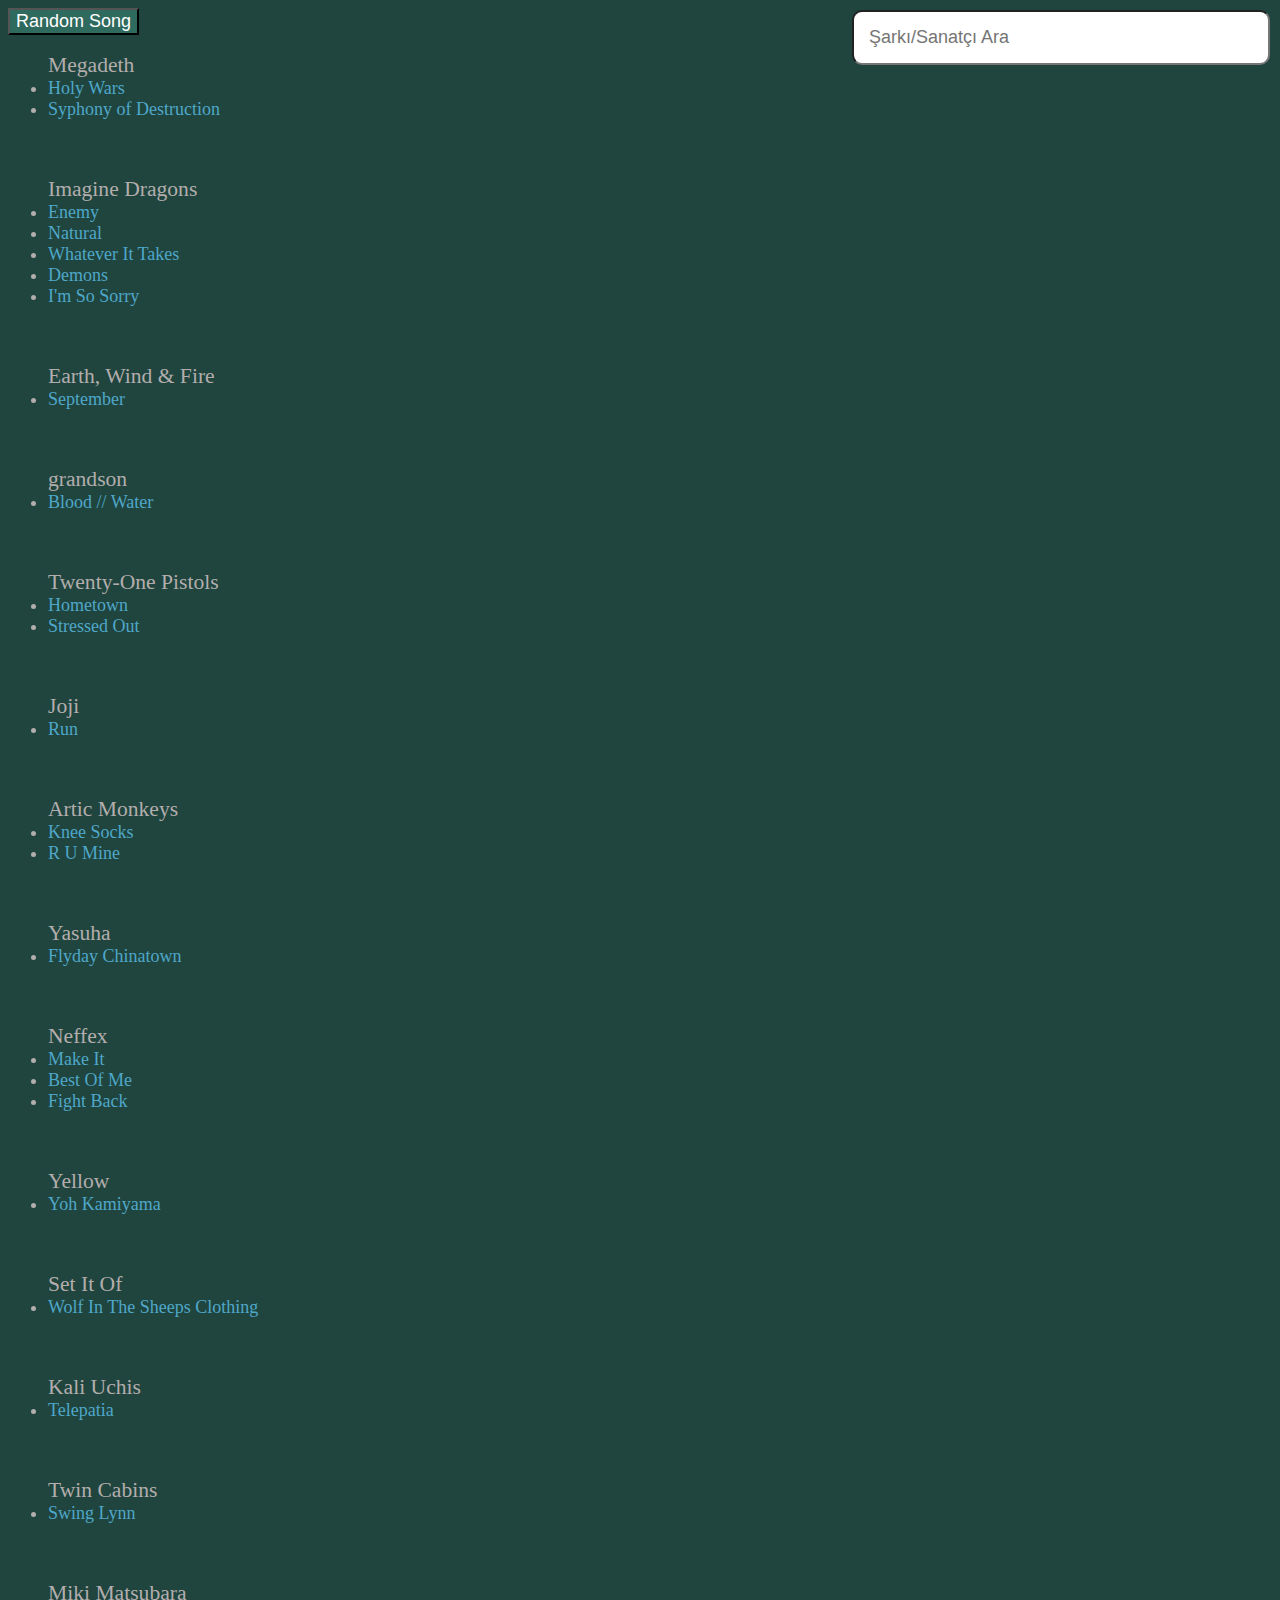
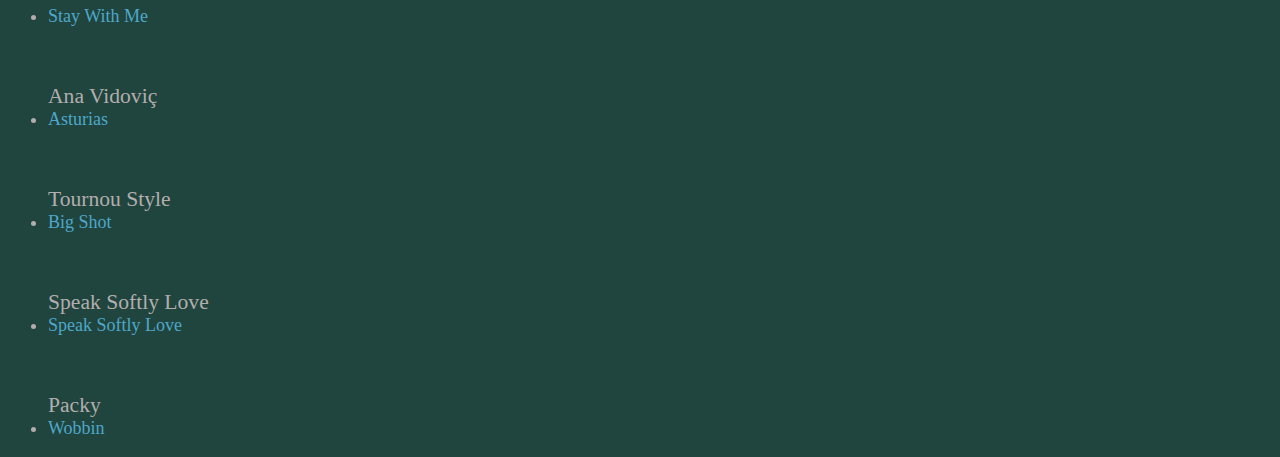
<file: index.html>
<!DOCTYPE html>
<html lang="tr">
	<head>
		<meta charset="UTF-8" />
		<meta http-equiv="X-UA-Compatible" content="IE=edge" />
		<meta name="viewport" content="width=device-width, initial-scale=1.0" />
		<title>8B Spotiii</title>
		<link rel="stylesheet" href="index.css" />
	</head>
	<body>
		<script src="index.js"></script>

		<button id="random" onclick="random()">Random Song</button>

		<input
			id="search"
			onkeyup="search()"
			type="text"
			name="search"
			placeholder="Şarkı/Sanatçı Ara"
		/>

		<ul>
			<p>Megadeth</p>
			<li>
				<a
					href="https://www.youtube.com/watch?v=9d4ui9q7eDM&ab_channel=megadethvevo"
					target="_blank"
					>Holy Wars</a
				>
			</li>
			<li>
				<a
					href="https://www.youtube.com/watch?v=WdoXZf-FZyA&ab_channel=Megadeth-Topic"
					target="_blank"
					>Syphony of Destruction</a
				>
			</li>
		</ul>
		<br />
		<ul>
			<p>Imagine Dragons</p>
			<li>
				<a
					href="https://www.youtube.com/watch?v=F5tSoaJ93ac&ab_channel=LeagueofLegends"
					target="_blank"
					>Enemy</a
				>
			</li>
			<li>
				<a
					href="https://www.youtube.com/watch?v=0I647GU3Jsc&ab_channel=ImagineDragonsVEVO"
					target="_blank"
					>Natural</a
				>
			</li>
			<li>
				<a
					href="https://www.youtube.com/watch?v=gOsM-DYAEhY&ab_channel=ImagineDragonsVEVO"
					target="_blank"
					>Whatever It Takes</a
				>
			</li>
			<li>
				<a
					href="https://www.youtube.com/watch?v=mWRsgZuwf_8&ab_channel=ImagineDragonsVEVO"
					target="_blank"
					>Demons</a
				>
			</li>
			<li>
				<a
					href="https://www.youtube.com/watch?v=0HgJwrwEEKQ&ab_channel=ImagineDragons-Topic"
					target="_blank"
					>I'm So Sorry</a
				>
			</li>
		</ul>
		<br />

		<ul>
			<p>Earth, Wind & Fire</p>
			<li>
				<a
					href="https://www.youtube.com/watch?v=Gs069dndIYk&ab_channel=EarthWindandFireVEVO"
					target="_blank"
				>
					September
				</a>
			</li>
		</ul>
		<br />

		<ul>
			<p>grandson</p>
			<li>
				<a
					href="https://www.youtube.com/watch?v=Sk-U8ruIQyA&ab_channel=GrandsonVEVO"
					target="_blank"
					>Blood // Water</a
				>
			</li>
		</ul>
		<br />

		<ul>
			<p>Twenty-One Pistols</p>
			<li>
				<a
					href="https://www.youtube.com/watch?v=pJtlLzsDICo&ab_channel=twentyonepilots"
					target="_blank"
					>Hometown</a
				>
			</li>
			<li>
				<a
					href="https://www.youtube.com/watch?v=pXRviuL6vMY&ab_channel=FueledByRamen"
					target="_blank"
					>Stressed Out</a
				>
			</li>
		</ul>
		<br />

		<ul>
			<p>Joji</p>
			<li>
				<a
					href="https://www.youtube.com/watch?v=K09_5IsgGe8&ab_channel=88rising"
					target="_blank"
					>Run</a
				>
			</li>
		</ul>
		<br />

		<ul>
			<p>Artic Monkeys</p>
			<li>
				<a
					href="https://www.youtube.com/watch?v=oTP5bXzfh1c&ab_channel=Rowdy"
					target="_blank"
					>Knee Socks</a
				>
			</li>
			<li>
				<a
					href="https://www.youtube.com/watch?v=VQH8ZTgna3Q&ab_channel=OfficialArcticMonkeys"
					target="_blank"
					>R U Mine</a
				>
			</li>
		</ul>
		<br />

		<ul>
			<p>Yasuha</p>
			<li>
				<a
					href="https://www.youtube.com/watch?v=1xBRGVmstf0&ab_channel=suicidegang"
					target="_blank"
					>Flyday Chinatown</a
				>
			</li>
		</ul>
		<br />

		<ul>
			<p>Neffex</p>
			<li>
				<a href="https://www.youtube.com/watch?v=4GiAL4XBHjE" target="_blank"
					>Make It</a
				>
			</li>

			<li>
				<a
					href="https://www.youtube.com/watch?v=0Wa_CR0H8g4&ab_channel=NEFFEX"
					target="_link"
					>Best Of Me</a
				>
			</li>

			<li>
				<a
					href="https://www.youtube.com/watch?v=CYDP_8UTAus&ab_channel=NEFFEX"
					target="_blank"
					>Fight Back</a
				>
			</li>
		</ul>
		<br />

		<ul>
			<p>Yellow</p>
			<li>
				<a
					href="https://www.youtube.com/watch?v=1_lap6dzSUc&ab_channel=YohKamiyama"
					target="_blank"
					>Yoh Kamiyama</a
				>
			</li>
		</ul>
		<br />

		<ul>
			<p>Set It Of</p>
			<li>
				<a
					href="https://www.youtube.com/watch?v=ln6_c0mWQUc&ab_channel=RudeRecords"
					target="_blank"
					>Wolf In The Sheeps Clothing</a
				>
			</li>
		</ul>
		<br />

		<ul>
			<p>Kali Uchis</p>
			<li>
				<a
					href="https://www.youtube.com/watch?v=pxuam3ZJAoA&ab_channel=Visyone"
					target="_blank"
					>Telepatia</a
				>
			</li>
		</ul>
		<br />

		<ul>
			<p>Twin Cabins</p>
			<li>
				<a
					href="https://www.youtube.com/watch?v=ADVyLjDHn_0&ab_channel=doga"
					target="_blank"
					>Swing Lynn</a
				>
			</li>
		</ul>
		<br />

		<ul>
			<p>Miki Matsubara</p>
			<li>
				<a
					href="https://www.youtube.com/watch?v=LlJE3eFVq6Y&ab_channel=FundaKahya"
					target="_blank"
					>Stay With Me</a
				>
			</li>
		</ul>
		<br />

		<ul>
			<p>Ana Vidoviç</p>
			<li>
				<a
					href="https://www.youtube.com/watch?v=inBKFMB-yPg&ab_channel=SiccasGuitars"
					target="_blank"
					>Asturias</a
				>
			</li>
		</ul>
		<br />

		<ul>
			<p>Tournou Style</p>
			<li>
				<a
					href="https://www.youtube.com/watch?v=T_28rnNc38o&ab_channel=Netcavy"
					target="_blank"
					>Big Shot</a
				>
			</li>
		</ul>
		<br />

		<ul>
			<p>Speak Softly Love</p>
			<li>
				<a
					href="https://www.youtube.com/watch?v=PQBW6G0hSrs&ab_channel=MrRenaissance"
					target="blank_"
					>Speak Softly Love</a
				>
			</li>
		</ul>
		<br />

		<ul>
			<p>Packy</p>
			<li>
				<a
					href="https://www.youtube.com/watch?v=mQT9v-QsCPc&ab_channel=TheSpecktatorsCollective"
					>Wobbin</a
				>
			</li>
		</ul>
	</body>
</html>
</file>
<file: index.css>
* {
	font-size: large;
}

a {
	color: rgb(79, 167, 201);
	text-decoration: none;
}
body {
	background-color: rgb(31, 69, 62);
}
ul {
	color: rgb(179, 173, 173);
}

p {
	font-size: larger;
	margin: 0%;
}

#random {
	background-color: hsl(169, 38%, 30%);
	color: white;
}

#search {
	position: absolute;
	top: 10px;
	right: 10px;
	padding: 15px;
	border-radius: 10px;
	margin-left: 15%;
}

input[type='text'] {
	width: 30%;
	-webkit-transition: width 0.15s ease-in-out;
	transition: width 0.15s ease-in-out;
}

input[type='text']:focus {
	width: 70%;
}

li {
	display: list-item;
}
</file>
